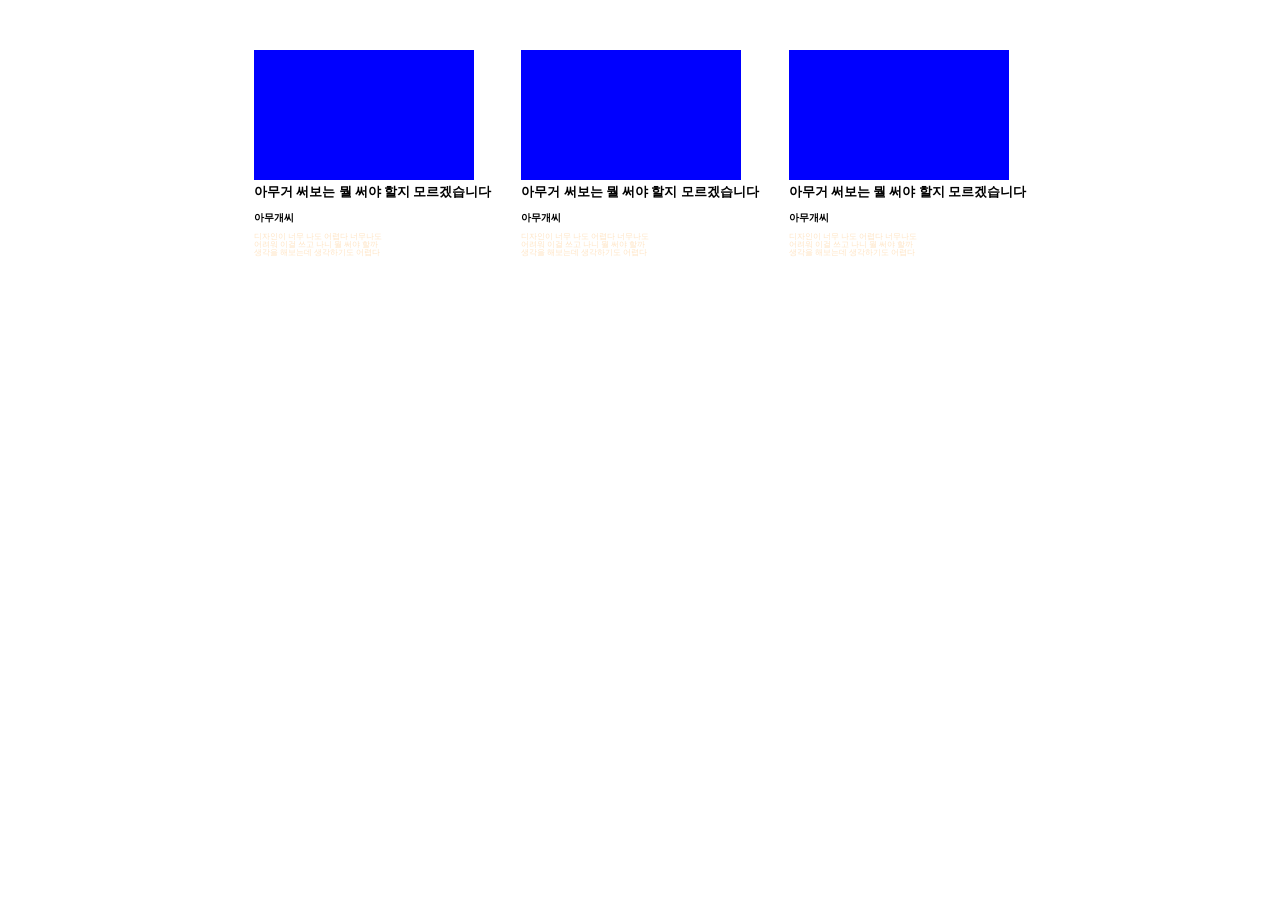
<file: ex-02/index.html>
<!DOCTYPE html>
<html lang="en">

<head>
    <meta charset="UTF-8">
    <meta name="viewport" content="width=device-width, initial-scale=1.0">
    <title>Document</title>
    <link rel="stylesheet" href="assets/css/reset.css">
    <link rel="stylesheet" href="assets/css/style.css">
</head>

<body>
    <section>
        
            <div class="size">
                <div class="box">
                    <div class="rect"></div>
                    <div class="text">
                        <h2 class="main-text">아무거 써보는 뭘 써야 할지 모르겠습니다</h2>
                        <p class="short-text">아무개씨</p>
                        <p class="long-text">디자인이 너무 나도 어렵다 너무나도 <br>
                            어려워 이걸 쓰고 나니 뭘 써야 할까 <br>
                            생각을 해보는데 생각하기도 어렵다</p>
                    </div>
                </div>
                <div class="box">
                    <div class="rect"></div>
                    <div class="text">
                        <h2 class="main-text">아무거 써보는 뭘 써야 할지 모르겠습니다</h2>
                        <p class="short-text">아무개씨</p>
                        <p class="long-text">디자인이 너무 나도 어렵다 너무나도 <br>
                            어려워 이걸 쓰고 나니 뭘 써야 할까 <br>
                            생각을 해보는데 생각하기도 어렵다</p>
                    </div>
                </div>
                <div class="box">
                    <div class="rect"></div>
                    <div class="text">
                        <h2 class="main-text">아무거 써보는 뭘 써야 할지 모르겠습니다</h2>
                        <p class="short-text">아무개씨</p>
                        <p class="long-text">디자인이 너무 나도 어렵다 너무나도 <br>
                            어려워 이걸 쓰고 나니 뭘 써야 할까 <br>
                            생각을 해보는데 생각하기도 어렵다</p>
                    </div>
                </div>
           
        </div>
    </section>



</html>
</file>
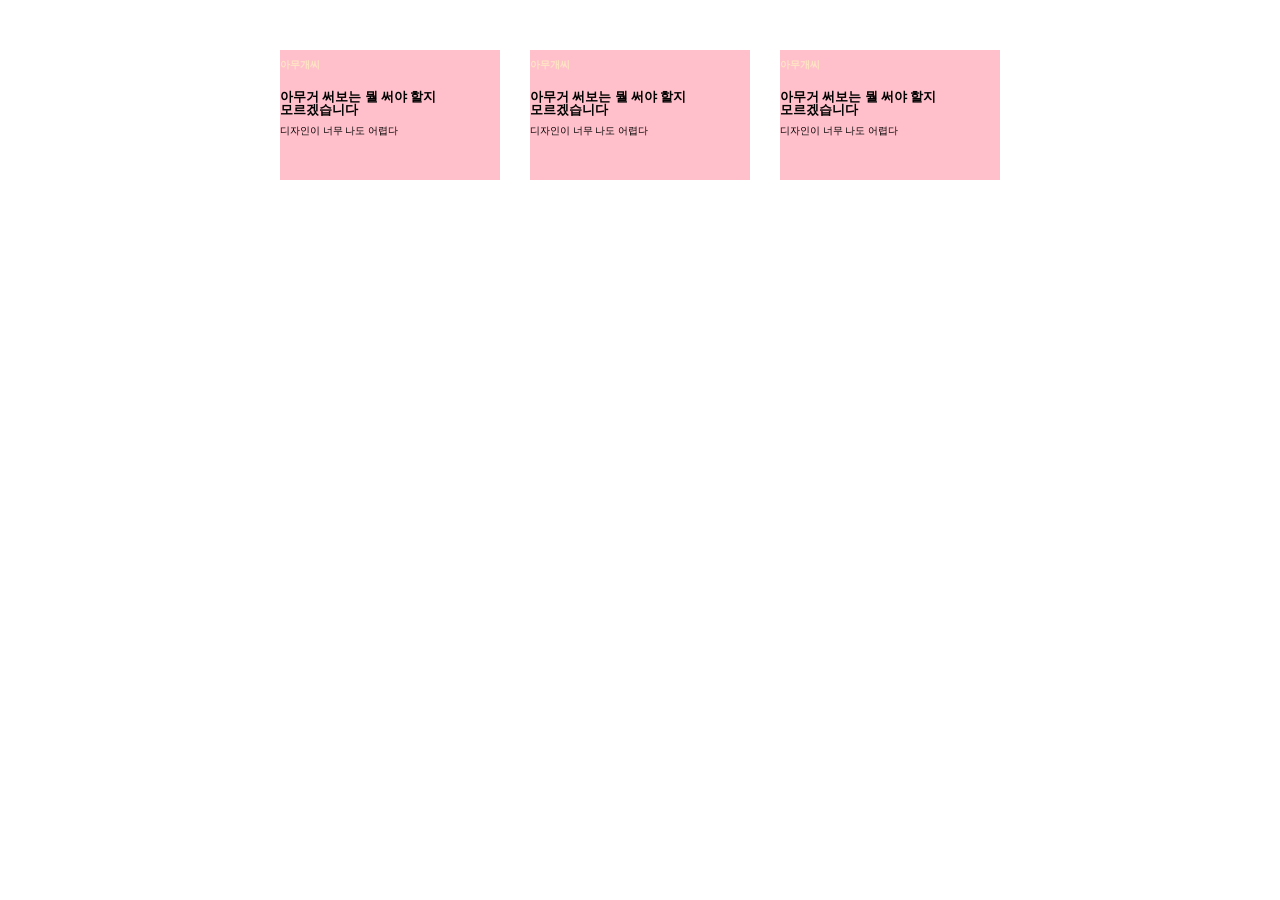
<file: ex/index.html>
<!DOCTYPE html>
<html lang="en">

<head>
    <meta charset="UTF-8">
    <meta name="viewport" content="width=device-width, initial-scale=1.0">
    <title>Document</title>
    <link rel="stylesheet" href="assets/css/reset.css">
    <link rel="stylesheet" href="assets/css/style.css">
</head>

<body>
    <section>

        <div class="size">
            <div class="box">
                <div class="rect">
                    <div class="text">
                        <p class="short-text">아무개씨</p>
                        <h2 class="main-text">아무거 써보는 뭘 써야 할지 <br>모르겠습니다</h2>
                       
                        <p class="short2-text">디자인이 너무 나도 어렵다 </p>
                    </div>
                </div>
            </div>
            <div class="box">
                <div class="rect">
                    <div class="text">
                        <p class="short-text">아무개씨</p>
                        <h2 class="main-text">아무거 써보는 뭘 써야 할지<br> 모르겠습니다</h2>
                        
                        <p class="short2-text">디자인이 너무 나도 어렵다  </p>
                    </div>
                </div>
            </div>
            <div class="box">
                <div class="rect">
                    <div class="text">
                        <p class="short-text">아무개씨</p>
                        <h2 class="main-text">아무거 써보는 뭘 써야 할지<br> 모르겠습니다</h2>
                    
                        <p class="short2-text">디자인이 너무 나도 어렵다 </p>
                    </div>
                </div>
            </div>

        </div>
    </section>



</html>
</file>
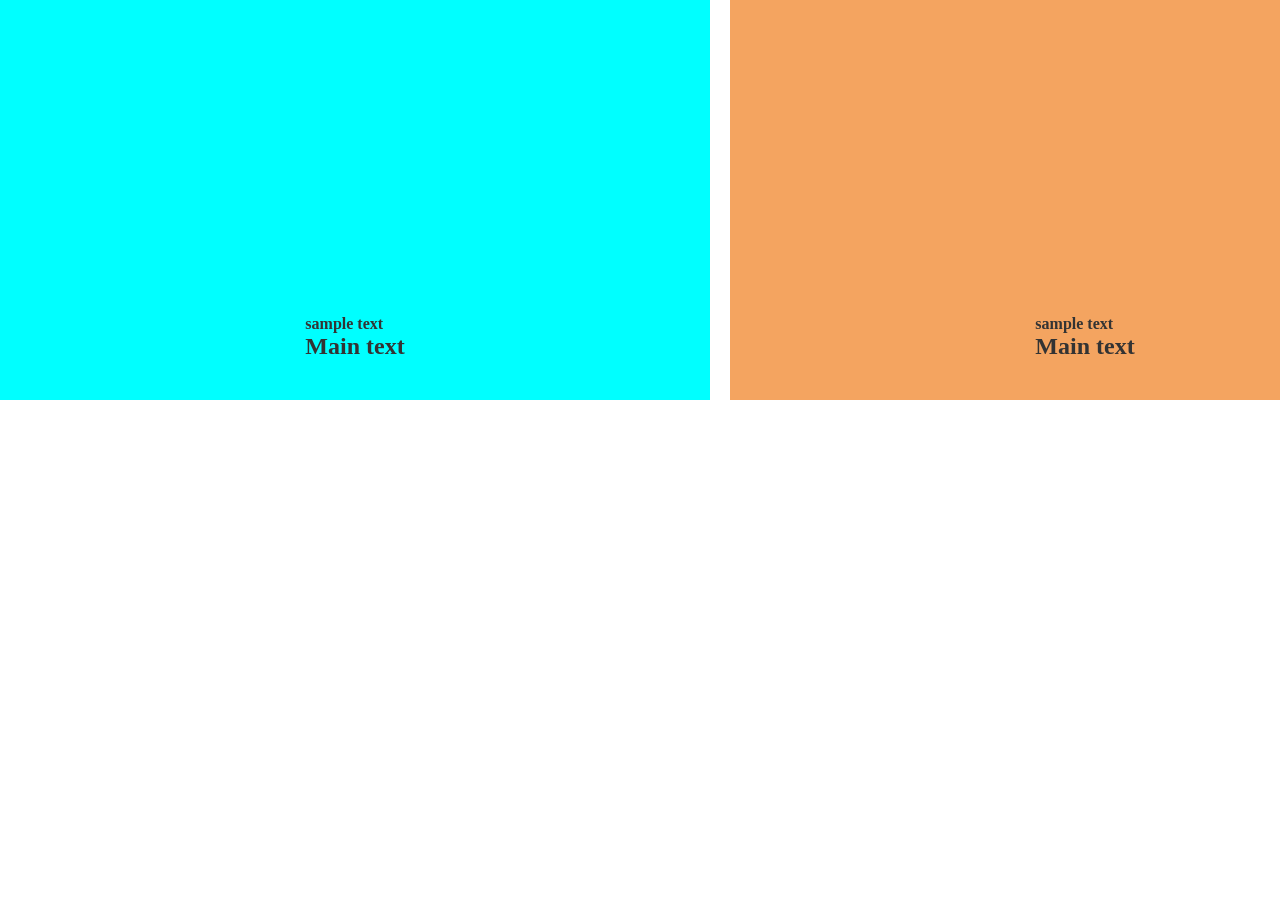
<file: s.html>
<!DOCTYPE html>
<html lang="en">

<head>
    <meta charset="UTF-8">
    <meta name="viewport" content="width=device-width, initial-scale=1.0">
    <title>Document</title>

    <style>
        * {
            margin: 0;
            padding: 0;
        }

        .container {
            width: 1440px;
            margin: 0 auto;
        }

        .row {
            display: flex;
            gap: 20px;
        }

        .col-6 {
            color: #333;
            width: 50%;
            height: 400px;
            display: flex;
            align-items: flex-end;
            justify-content: center;
        }

        .text-content {
            margin-bottom: 40px;
        }

        .bg-1 {
            background-color: aqua;
        }

        .bg-2 {
            background-color: sandybrown;
        }
    </style>
</head>

<body>
    <div class="container">
        <div class="row">
            <div class="col-6 bg-1">
                <div class="text-content">
                    <h4>sample text</h4>
                    <h2>Main text</h2>
                </div>
            </div>
            <div class="col-6 bg-2 ">
                <div class="text-content">
                    <h4>sample text</h4>
                    <h2>Main text</h2>
                </div>
            </div>
        </div>
    </div>
</body>

</html>
</file>
<file: ex-02/assets/css/style.css>
.rect {
    width: 300px;
    height: 150px;
    background-color: blue;
    position: relative;
}

.size {
    display: flex;
    justify-content: center;
    align-items: center;
    width: 1440px;     
    margin: 0 auto;
    gap: 30px;
    margin-top:  50px;

}


.main-text{
    font-size: 18px;
    font-weight: 700;
     padding: 5px 0;
}

.short-text{
    font-size: 14px;
    font-weight: 600;
    padding: 10px 0;
   
}

.long-text{
    font-size: 10px;
    font-weight: 400;
     color: bisque;
}
@media (max-width: 1440px) {
    .size {
        
        width: 100%;
    }
    .rect{
    width: 220px;
    height: 130px;
    }
    .main-text{
    font-size: 13px;
    font-weight: 700;
    
}

.short-text{
    font-size: 10px;
    font-weight: 600;

   
}

.long-text{
    font-size: 8px;
    font-weight: 400;
     color: bisque;
}
   
}

@media (max-width:720px){
    .size {
        flex-direction: column;
    }
    
}
</file>
<file: ex/assets/css/style.css>
.rect {
    width: 300px;
    height: 150px;
    background-color: pink;
    position: relative;
}

.size {
    display: flex;
    justify-content: center;
    align-items: center;
    width: 1440px;     
    margin: 0 auto;
    gap: 30px;
    margin-top:  50px;

}


.main-text{
    font-size: 18px;
    font-weight: 700;
    padding: 10px 0;
}

.short-text{
    font-size: 14px;
    font-weight: 600;
    color: bisque;
    padding: 10px 0;
}

.short2-text{
    font-size: 10px;
    font-weight: 400;
}
@media (max-width: 1440px) {
    .size {
        
        width: 100%;
    }
        .rect{
    width: 220px;
    height: 130px;
    }
    .main-text{
    font-size: 13px;
    font-weight: 700;
    
}

.short-text{
    font-size: 10px;
    font-weight: 600;

   
}

.long-text{
    font-size: 8px;
    font-weight: 400;
     color: bisque;
}
   
}

@media (max-width:720px){
    .size {
        flex-direction: column;
    }
    
}
</file>
